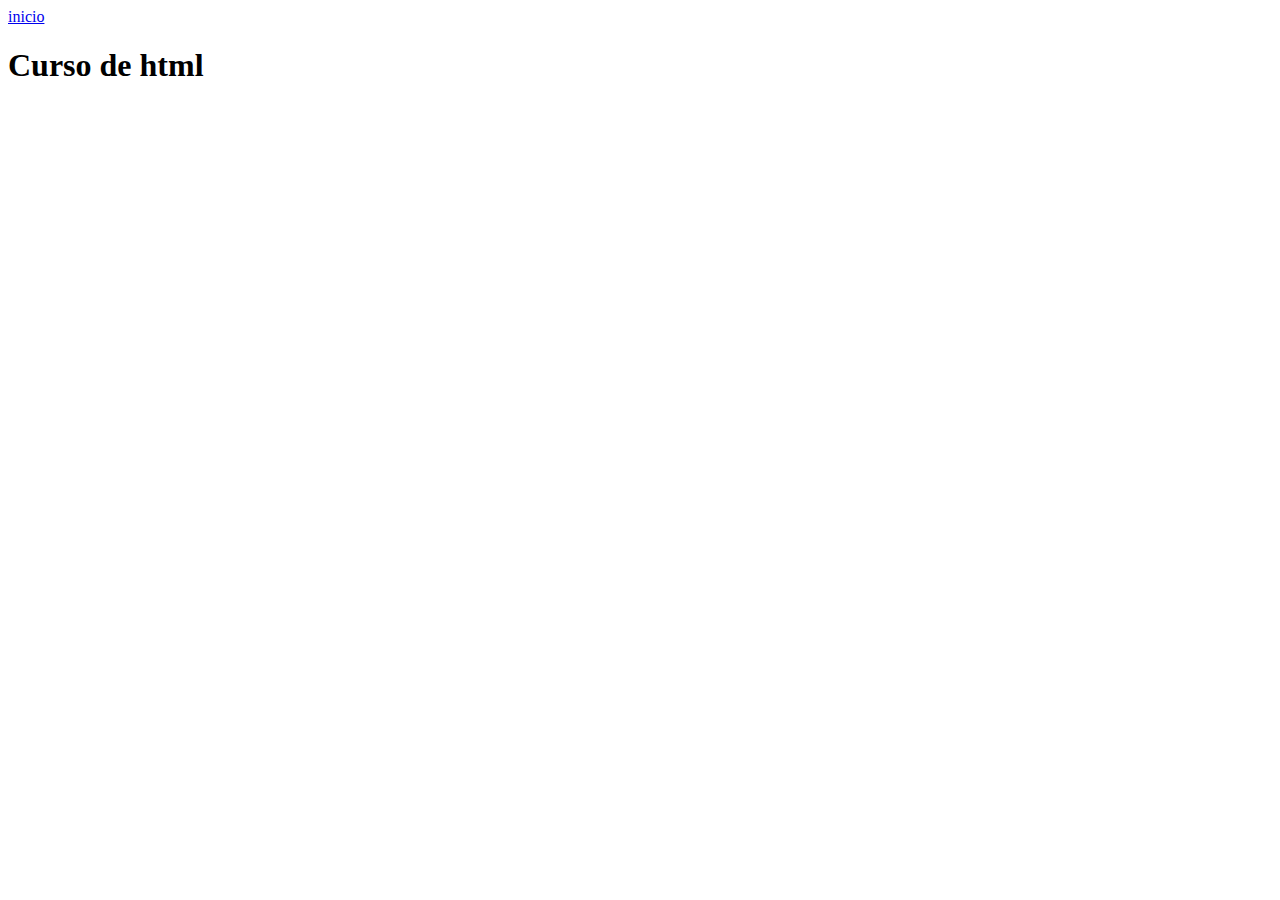
<file: html_css/cursos/curso-html.html>
<!DOCTYPE html>
<html>
    <head>
        <title>curso_html</title>
        <meta charset="UTF-8">
    </head>
    <body>
        <a href="/index.html">inicio</a>
        <h1>Curso de html</h1>
    </body>
</html>
</file>
